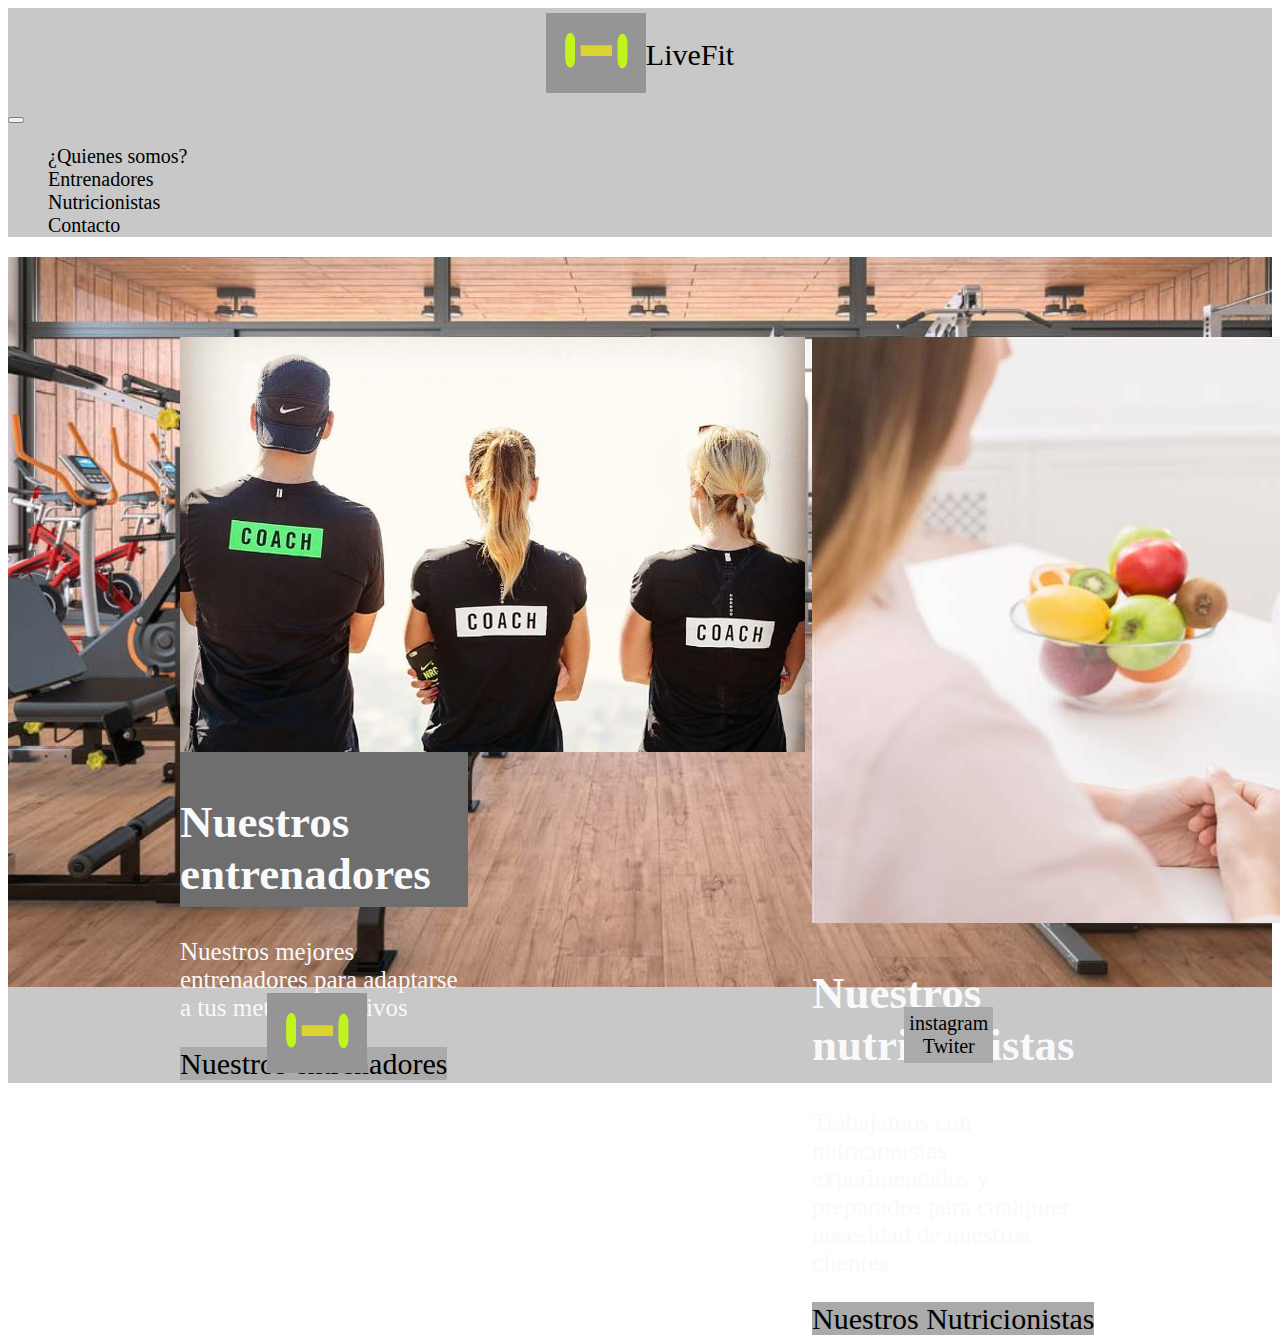
<file: index.html>
<!DOCTYPE html>
<html lang="en">
<head>
    <meta charset="UTF-8">
    <meta http-equiv="X-UA-Compatible" content="IE=edge">
    <meta name="viewport" content="width=device-width, initial-scale=1.0">
    <title>LiveFit/inicio</title>

    <link href="https://cdn.jsdelivr.net/npm/bootstrap@5.2.0/dist/css/bootstrap.min.css" rel="stylesheet" integrity="sha384-gH2yIJqKdNHPEq0n4Mqa/HGKIhSkIHeL5AyhkYV8i59U5AR6csBvApHHNl/vI1Bx" crossorigin="anonymous">
    <link rel="stylesheet" href="./css/style.css">
    <link rel="shortcut icon" href="./multimedia/logo.png">
</head>
<body>
    <header>
        <nav class="navbar navbar-expand-lg">
            <div class="container-fluid">
                <div class="name"> <a class="navbar-brand" href="index.html"><img src="./multimedia/logo.png" alt="logo" class="logo"></a> 
                    <a class="navbar-brand" href="index.html"><p class="lifefit">LiveFit</p></a>
                </div>
                    <button class="navbar-toggler" type="button" data-bs-toggle="collapse" data-bs-target="#navbarNav" aria-controls="navbarNav" aria-expanded="false" aria-label="Toggle navigation">
                        <span class="navbar-toggler-icon"></span>
                    </button>
                    <div class="collapse navbar-collapse" id="navbarNav">
                        <ul class="navbar-nav">
                            <li class="nav-item">
                            <a class="nav-link active" aria-current="page" href="./pages/quienes somos.html">¿Quienes somos?</a>
                            </li>
                            <li class="nav-item">
                            <a class="nav-link" href="./pages/entrenadores.html">Entrenadores</a>
                            </li>
                            <li class="nav-item">
                            <a class="nav-link" href="./pages/nutricionistas.html">Nutricionistas</a>
                            </li>
                            <li class="nav-item">
                            <a class="nav-link" href="./pages/contacto.html">Contacto</a>
                            </li>
                        </ul>
                    </div>
            </div>
        </nav>
    </header>

    <section class="sec-index">
        <div class="card" style="width: 18rem;">
            <img src="./multimedia/entrenadores.jpg" class="card-img-top" alt="entrenadores">
            <div class="card-body">
              <h2 class="card-title">Nuestros entrenadores</h2>
              <p class="card-text">Nuestros mejores entrenadores para adaptarse a tus metas y objetivos</p>
              <a href="./pages/entrenadores.html" class="btn">Nuestros entrenadores</a>
            </div>
        </div>
        <div class="card" style="width: 18rem;">
            <img src="./multimedia/nutricionistas.jpg" class="card-img-top" alt="nutricionistas">
            <div class="card-body">
              <h2 class="card-title">Nuestros nutricionistas</h2>
              <p class="card-text">Trabajamos con nutricionistas experimentados y preparados para cualquier necesidad de nuestros clientes</p>
              <a href="./pages/nutricionistas.html" class="btn">Nuestros Nutricionistas</a>
            </div>
        </div>
    </section>

    <footer>
        <a href="index.html"><img src="multimedia/logo.png" alt="logo LiveFit" class="logo"></a>
            <ul class="links-footer"> <!--estos links representarian las redes sociales del sitio si fuera real-->
                    <li><a href="https://instagram.com/tomas_oteizza?igshid=YmMyMTA2M2Y=">instagram</a></li>
                    <li><a href="https://twitter.com/Tomas1706?t=29rwpgE8BQyjdddoUsvLeQ&s=08">Twiter</a></li>
            </ul> 
    </footer>
    
    <script src="https://cdn.jsdelivr.net/npm/bootstrap@5.2.0/dist/js/bootstrap.bundle.min.js" integrity="sha384-A3rJD856KowSb7dwlZdYEkO39Gagi7vIsF0jrRAoQmDKKtQBHUuLZ9AsSv4jD4Xa" crossorigin="anonymous"></script>
  
</body>
</html>
</file>
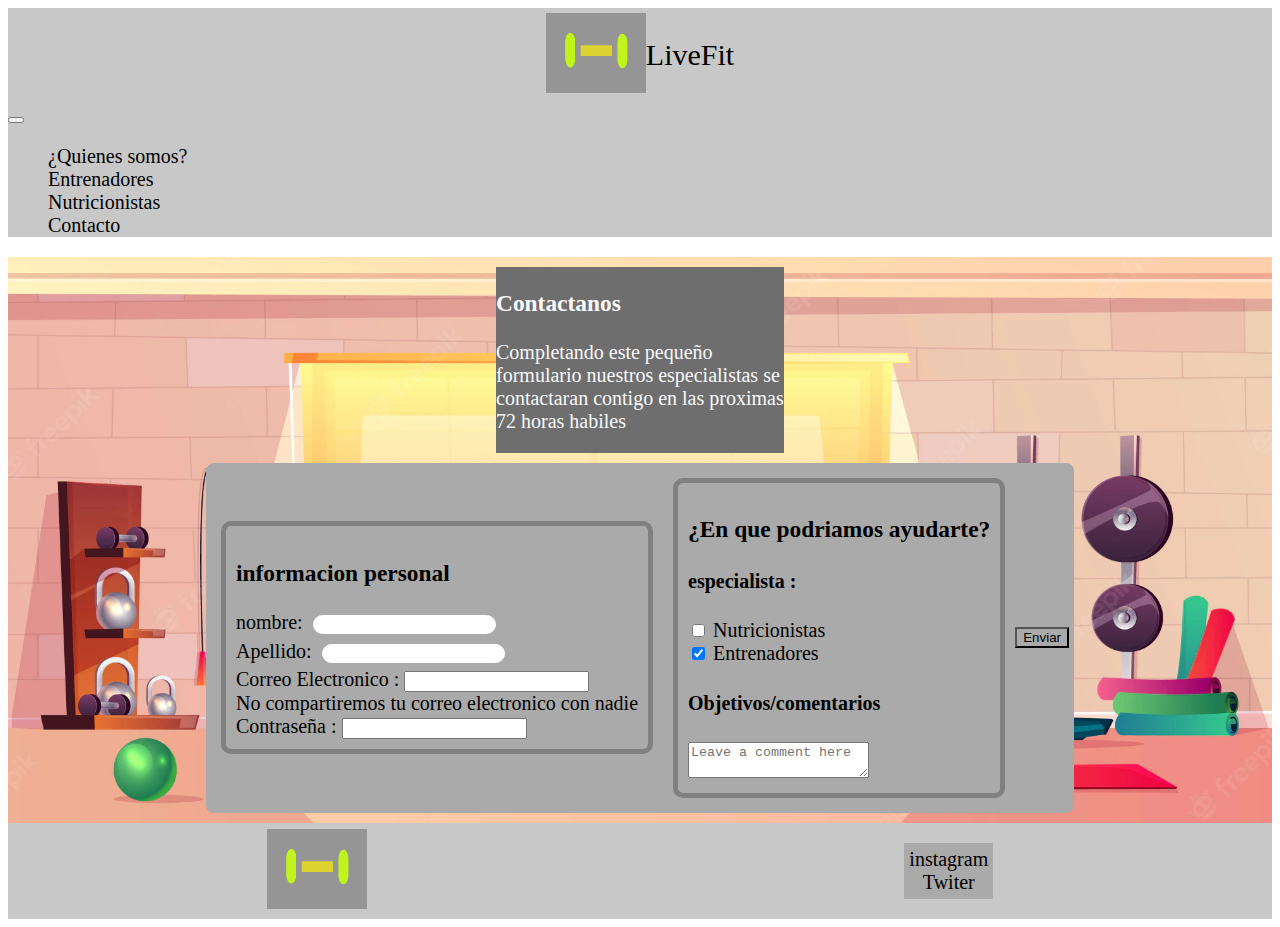
<file: pages/contacto.html>
<!DOCTYPE html>
<html lang="en">
<head>
    <meta charset="UTF-8">
    <meta http-equiv="X-UA-Compatible" content="IE=edge">
    <meta name="viewport" content="width=device-width, initial-scale=1.0">
    <title>LiveFit/Contacto</title>
    
    <link href="https://cdn.jsdelivr.net/npm/bootstrap@5.2.0/dist/css/bootstrap.min.css" rel="stylesheet" integrity="sha384-gH2yIJqKdNHPEq0n4Mqa/HGKIhSkIHeL5AyhkYV8i59U5AR6csBvApHHNl/vI1Bx" crossorigin="anonymous">
    <link rel="stylesheet" href="../css/style.css">
    <link rel="shortcut icon" href="../multimedia/logo.png">
</head>
<body>
  <header>
    <nav class="navbar navbar-expand-lg">
        <div class="container-fluid">
            <div class="name"> <a class="navbar-brand" href="../index.html"><img src="../multimedia/logo.png" alt="logo" class="logo"></a> 
                <a class="navbar-brand" href="../index.html"><p class="lifefit">LiveFit</p></a>
            </div>
                <button class="navbar-toggler" type="button" data-bs-toggle="collapse" data-bs-target="#navbarNav" aria-controls="navbarNav" aria-expanded="false" aria-label="Toggle navigation">
                    <span class="navbar-toggler-icon"></span>
                </button>
                <div class="collapse navbar-collapse" id="navbarNav">
                    <ul class="navbar-nav">
                        <li class="nav-item">
                        <a class="nav-link active" aria-current="page" href="../pages/quienes somos.html">¿Quienes somos?</a>
                        </li>
                        <li class="nav-item">
                        <a class="nav-link" href="../pages/entrenadores.html">Entrenadores</a>
                        </li>
                        <li class="nav-item">
                        <a class="nav-link" href="../pages/nutricionistas.html">Nutricionistas</a>
                        </li>
                        <li class="nav-item">
                        <a class="nav-link" href="../pages/contacto.html">Contacto</a>
                        </li>
                    </ul>
                </div>
        </div>
    </nav>
  </header>

    <section class="cont-sec">
      <div class="card" style="width: 18rem;">
        <div class="card-body">
          <h3 class="card-title">Contactanos</h3>
          <p class="card-text">Completando este pequeño formulario nuestros especialistas se contactaran contigo en las proximas 72 horas habiles</p>
        </div>
      </div>

      <form>
        <div class="inf-personal">
          <h3>informacion personal</h3>
          <div class="mb-3">
            <div>
              <label for="nombre">nombre:</label>
              <input type="text" name="nombre" class="nombre-form">
              <br>
              <label for="apellido">Apellido:</label>
              <input type="text" name="apellido" class="apellido-form">
            </div>
            <label for="exampleInputEmail1" class="form-label">Correo Electronico :</label>
            <input type="email" class="form-control" id="exampleInputEmail1"  aria-describedby="emailHelp">
            <div id="emailHelp" class="form-text">No compartiremos tu correo electronico con  nadie</div>
          </div>
          <div class="mb-3">
            <label for="exampleInputPassword1" class="form-label">Contraseña :</label>
            <input type="password" class="form-control" id="exampleInputPassword1">
          </div>
        </div> 

      <div class="ayuda">
        <h3>¿En que podriamos ayudarte?</h3>
        <h4>especialista :</h4>
        <div class="form-check">
          <input class="form-check-input" type="checkbox" value="" id="flexCheckDefault">
          <label class="form-check-label" for="flexCheckDefault">
            Nutricionistas
          </label>
        </div>
        <div class="form-check">
          <input class="form-check-input" type="checkbox" value="" id="flexCheckChecked" checked>
          <label class="form-check-label" for="flexCheckChecked">
            Entrenadores
          </label>
        </div>
        <h4>Objetivos/comentarios</h4>
        <div class="form-floating">
          <textarea class="form-control" placeholder="Leave a comment here" id="floatingTextarea"></textarea>
          <label for="floatingTextarea"></label>
        </div>
      </div>  
         
      <button type="submit" class="btn btn-secondary">Enviar</button>

      </form>
    </section>

    <footer>
        <a href="../index.html"><img src="../multimedia/logo.png" alt="logo LiveFit" class="logo"></a>
            <ul class="links-footer"> <!--estos links representarian las redes sociales del sitio si fuera real-->
                    <li><a href="https://instagram.com/tomas_oteizza?igshid=YmMyMTA2M2Y=">instagram</a></li>
                    <li><a href="https://twitter.com/Tomas1706?t=29rwpgE8BQyjdddoUsvLeQ&s=08">Twiter</a></li>
            </ul> 
    </footer>

    <script src="https://cdn.jsdelivr.net/npm/bootstrap@5.2.0/dist/js/bootstrap.bundle.min.js" integrity="sha384-A3rJD856KowSb7dwlZdYEkO39Gagi7vIsF0jrRAoQmDKKtQBHUuLZ9AsSv4jD4Xa" crossorigin="anonymous"></script>

</body>
</html>
</file>
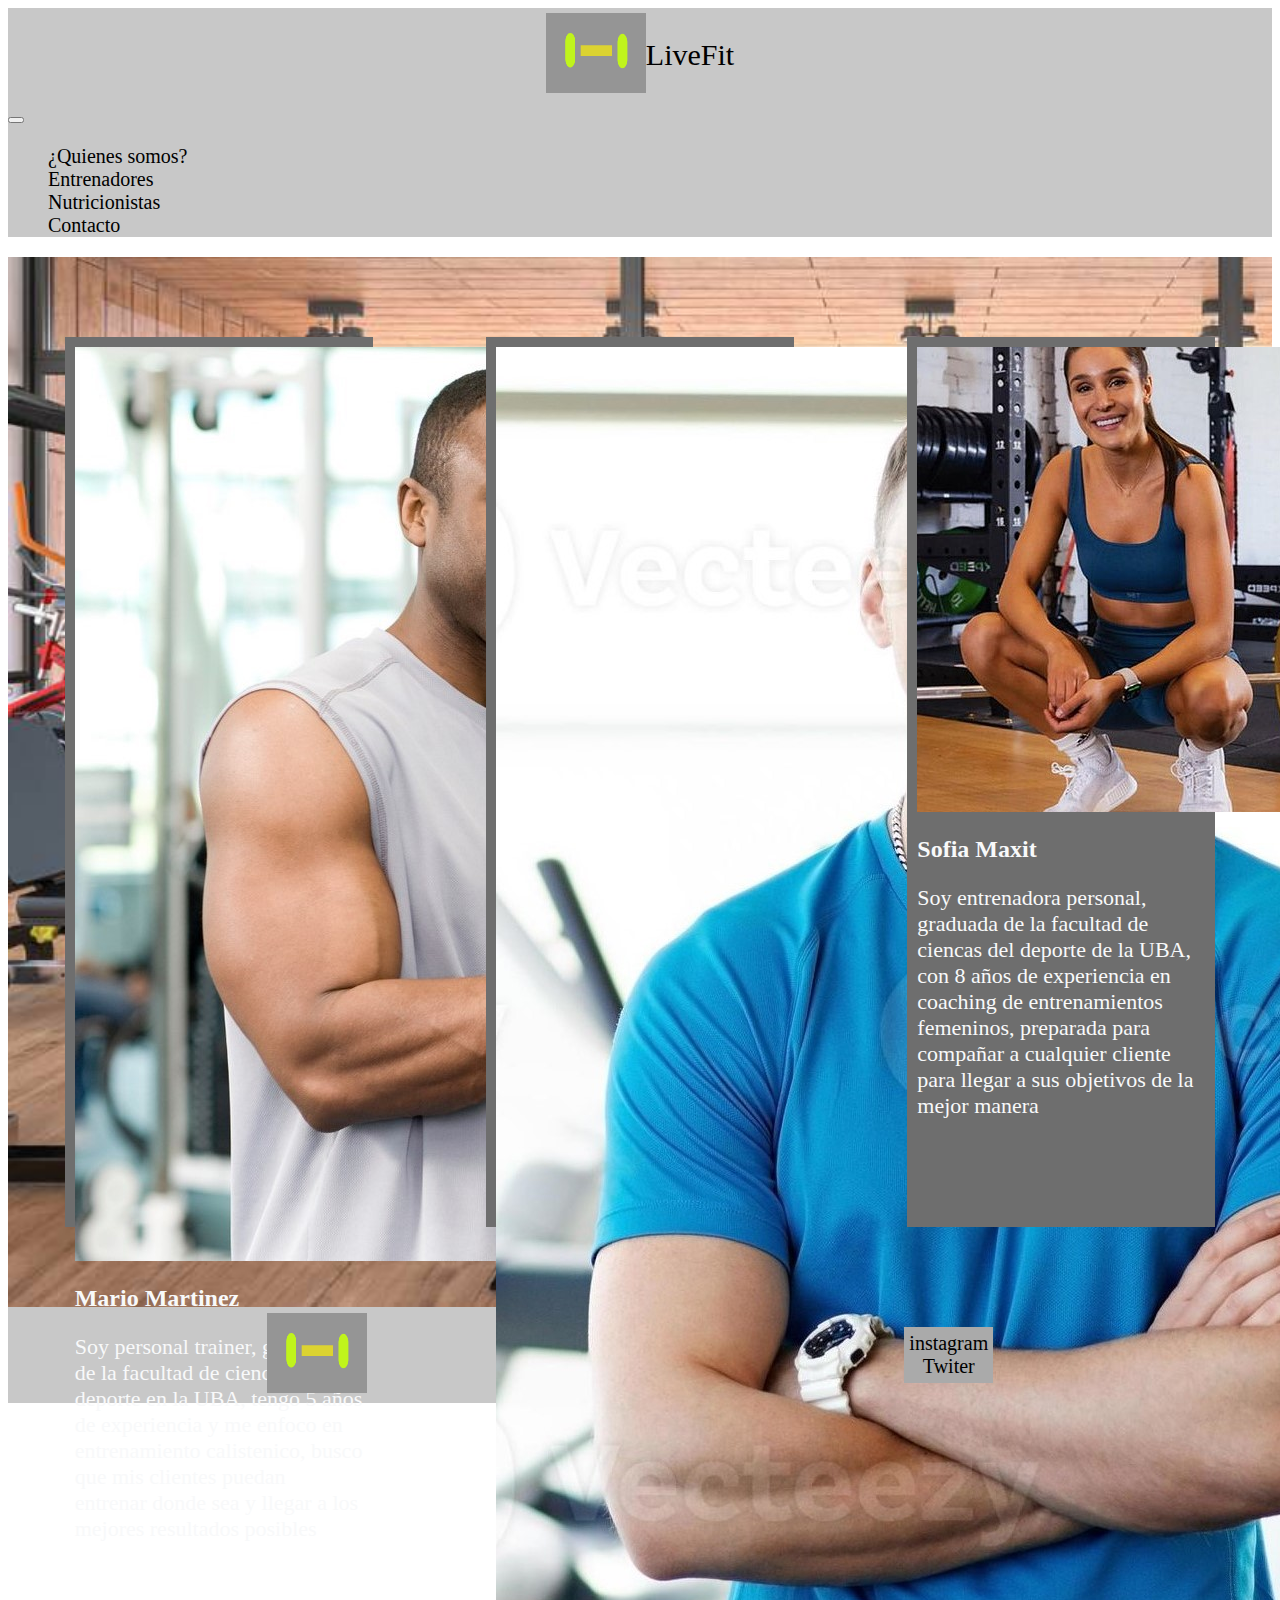
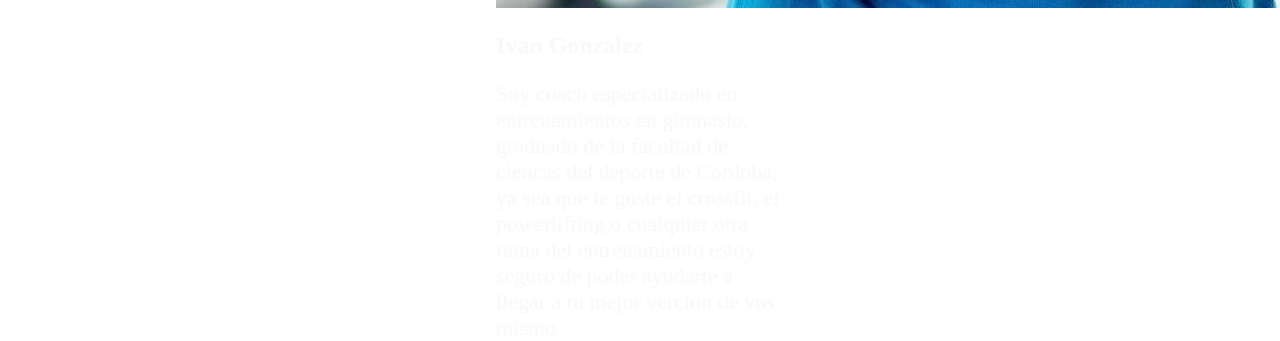
<file: pages/entrenadores.html>
<!DOCTYPE html>
<html lang="en">
<head>
    <meta charset="UTF-8">
    <meta http-equiv="X-UA-Compatible" content="IE=edge">
    <meta name="viewport" content="width=device-width, initial-scale=1.0">
    <title>LiveFit/Entrenadores</title>

    <link href="https://cdn.jsdelivr.net/npm/bootstrap@5.2.0/dist/css/bootstrap.min.css" rel="stylesheet" integrity="sha384-gH2yIJqKdNHPEq0n4Mqa/HGKIhSkIHeL5AyhkYV8i59U5AR6csBvApHHNl/vI1Bx" crossorigin="anonymous">
    <link rel="stylesheet" href="../css/style.css">
    <link rel="shortcut icon" href="../multimedia/logo.png">
</head>
<body>
  <header>
    <nav class="navbar navbar-expand-lg">
        <div class="container-fluid">
            <div class="name"> <a class="navbar-brand" href="../index.html"><img src="../multimedia/logo.png" alt="logo" class="logo"></a> 
                <a class="navbar-brand" href="../index.html"><p class="lifefit">LiveFit</p></a>
            </div>
                <button class="navbar-toggler" type="button" data-bs-toggle="collapse" data-bs-target="#navbarNav" aria-controls="navbarNav" aria-expanded="false" aria-label="Toggle navigation">
                    <span class="navbar-toggler-icon"></span>
                </button>
                <div class="collapse navbar-collapse" id="navbarNav">
                    <ul class="navbar-nav">
                        <li class="nav-item">
                        <a class="nav-link active" aria-current="page" href="../pages/quienes somos.html">¿Quienes somos?</a>
                        </li>
                        <li class="nav-item">
                        <a class="nav-link" href="../pages/entrenadores.html">Entrenadores</a>
                        </li>
                        <li class="nav-item">
                        <a class="nav-link" href="../pages/nutricionistas.html">Nutricionistas</a>
                        </li>
                        <li class="nav-item">
                        <a class="nav-link" href="../pages/contacto.html">Contacto</a>
                        </li>
                    </ul>
                </div>
        </div>
    </nav>
  </header>

    <section class="ent-sec">
      
      <div class="card" style="width: 18rem;">
        <img src="../multimedia/Entrenador 1.jpg" class="card-img-top" alt="Mario Martinez">
        <div class="card-body">
          <h2 class="card-title">Mario Martinez</h2>
          <p class="card-text">Soy personal trainer, graduado de la facultad de ciencias del deporte en la UBA, tengo 5 años de experiencia y me enfoco en entrenamiento calistenico, busco que mis clientes puedan entrenar donde sea y llegar a los mejores resultados posibles</p>
        </div>
      </div>

      <div class="card" style="width: 18rem;">
        <img src="../multimedia/Entrenador 2.jpg" class="card-img-top" alt="Ivan Gonzalez">
        <div class="card-body">
          <h2 class="card-title">Ivan Gonzalez</h2>
          <p class="card-text">Soy coach especializado en entrenamientos en gimnasio, graduado de la facultad de ciencas del deporte de Cordoba, ya sea que te guste el crossfit, el powerlifting o cualquier otra rama del entrenamiento estoy seguro de poder ayudarte a llegar a tu mejor vercion de vos mismo</p>
        </div>
      </div>

      <div class="card" style="width: 18rem;">
        <img src="../multimedia/Entrenadora 3.jpg" class="card-img-top" alt="Sofia Maxit">
        <div class="card-body">
          <h2 class="card-title">Sofia Maxit</h2>
          <p class="card-text">Soy entrenadora personal, graduada de la facultad de ciencas del deporte de la UBA, con 8 años de experiencia en coaching de entrenamientos femeninos, preparada para compañar a cualquier cliente para llegar a sus objetivos de la mejor manera</p>
        </div>
      </div>

    </section>

    <footer>
        <a href="../index.html"><img src="../multimedia/logo.png" alt="logo LiveFit" class="logo"></a>
            <ul class="links-footer"> <!--estos links representarian las redes sociales del sitio si fuera real-->
                    <li><a href="https://instagram.com/tomas_oteizza?igshid=YmMyMTA2M2Y=">instagram</a></li>
                    <li><a href="https://twitter.com/Tomas1706?t=29rwpgE8BQyjdddoUsvLeQ&s=08">Twiter</a></li>
            </ul> 
    </footer>

    <script src="https://cdn.jsdelivr.net/npm/bootstrap@5.2.0/dist/js/bootstrap.bundle.min.js" integrity="sha384-A3rJD856KowSb7dwlZdYEkO39Gagi7vIsF0jrRAoQmDKKtQBHUuLZ9AsSv4jD4Xa" crossorigin="anonymous"></script>

</body>
</html>
</file>
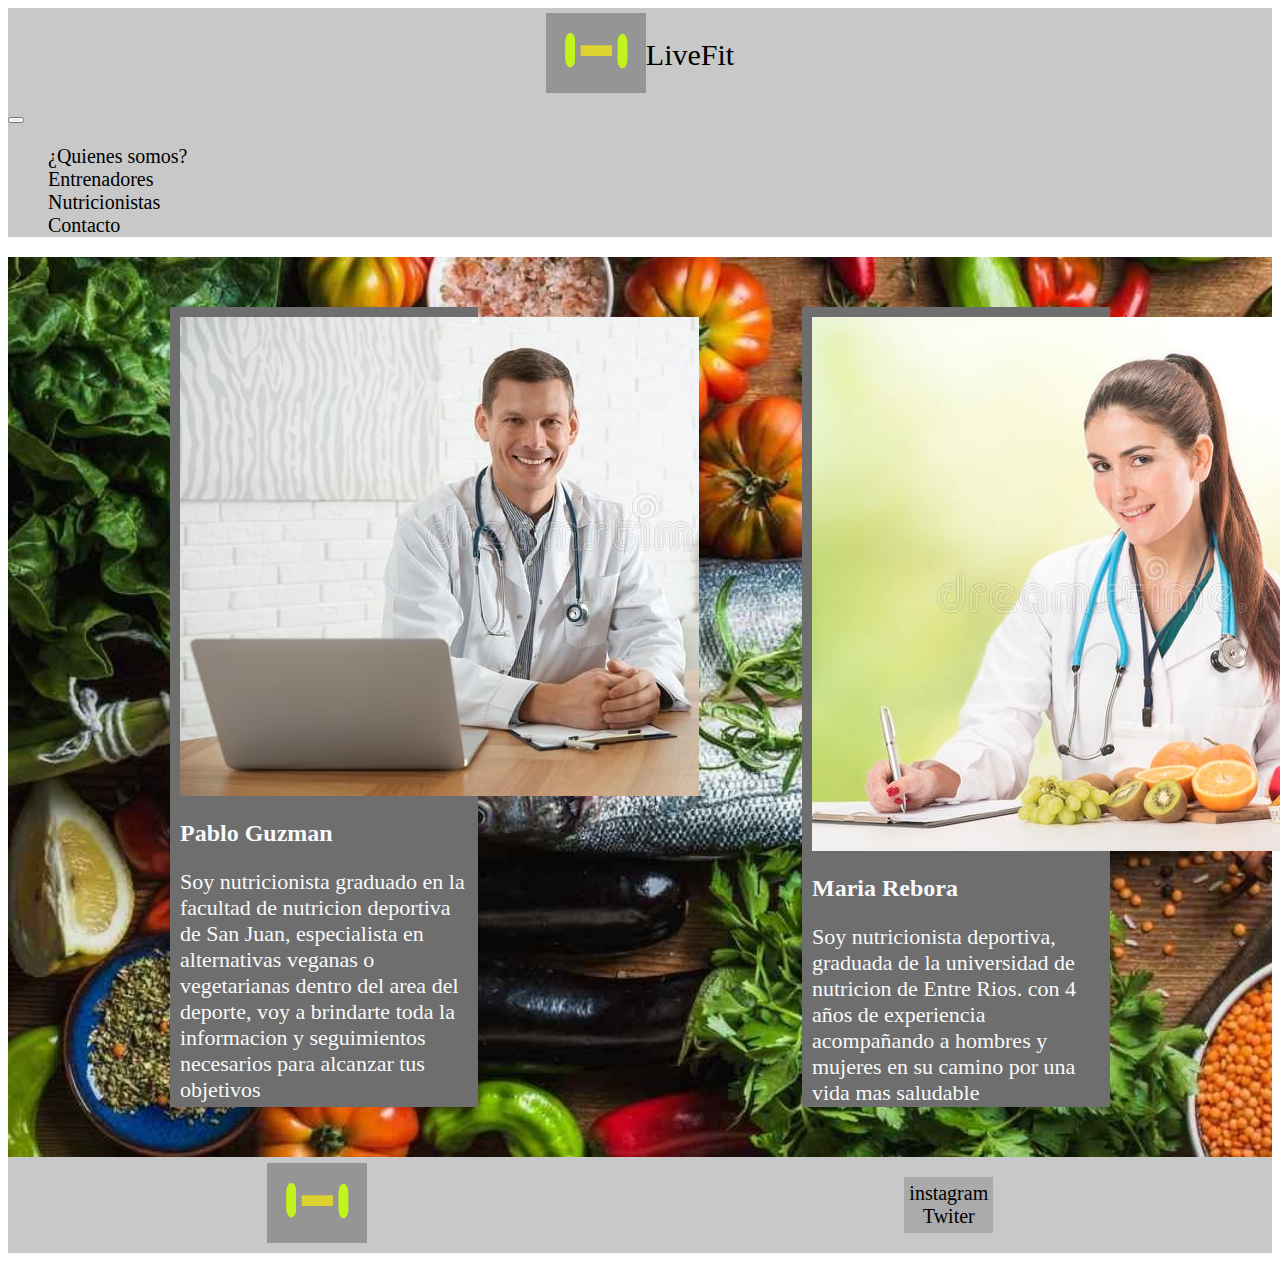
<file: pages/nutricionistas.html>
<!DOCTYPE html>
<html lang="en">
<head>
    <meta charset="UTF-8">
    <meta http-equiv="X-UA-Compatible" content="IE=edge">
    <meta name="viewport" content="width=device-width, initial-scale=1.0">
    <title>LiveFit/Nutricionistas</title>
    
    <link href="https://cdn.jsdelivr.net/npm/bootstrap@5.2.0/dist/css/bootstrap.min.css" rel="stylesheet" integrity="sha384-gH2yIJqKdNHPEq0n4Mqa/HGKIhSkIHeL5AyhkYV8i59U5AR6csBvApHHNl/vI1Bx" crossorigin="anonymous">
    <link rel="stylesheet" href="../css/style.css">
    <link rel="shortcut icon" href="../multimedia/logo.png">
</head>
<body>
  <header>
    <nav class="navbar navbar-expand-lg">
        <div class="container-fluid">
            <div class="name"> <a class="navbar-brand" href="../index.html"><img src="../multimedia/logo.png" alt="logo" class="logo"></a> 
                <a class="navbar-brand" href="../index.html"><p class="lifefit">LiveFit</p></a>
            </div>
                <button class="navbar-toggler" type="button" data-bs-toggle="collapse" data-bs-target="#navbarNav" aria-controls="navbarNav" aria-expanded="false" aria-label="Toggle navigation">
                    <span class="navbar-toggler-icon"></span>
                </button>
                <div class="collapse navbar-collapse" id="navbarNav">
                    <ul class="navbar-nav">
                        <li class="nav-item">
                        <a class="nav-link active" aria-current="page" href="../pages/quienes somos.html">¿Quienes somos?</a>
                        </li>
                        <li class="nav-item">
                        <a class="nav-link" href="../pages/entrenadores.html">Entrenadores</a>
                        </li>
                        <li class="nav-item">
                        <a class="nav-link" href="../pages/nutricionistas.html">Nutricionistas</a>
                        </li>
                        <li class="nav-item">
                        <a class="nav-link" href="../pages/contacto.html">Contacto</a>
                        </li>
                    </ul>
                </div>
        </div>
    </nav>
  </header>

  <section class="nut-sec">

    <div class="card" style="width: 18rem;">
      <img src="../multimedia/Nutricionista 1.jpg" class="card-img-top" alt="Pablo Guzman">
      <div class="card-body">
        <h2 class="card-title">Pablo Guzman</h2>
        <p class="card-text">Soy nutricionista graduado en la facultad de nutricion deportiva de San Juan, especialista en alternativas veganas o vegetarianas dentro del area del deporte, voy a brindarte toda la informacion y seguimientos necesarios para alcanzar tus objetivos</p>
      </div>
    </div>

    <div class="card" style="width: 18rem;">
      <img src="../multimedia/Nutricionista 2.jpg" class="card-img-top" alt="Maria Rebora">
      <div class="card-body">
        <h2 class="card-title">Maria Rebora</h2>
        <p class="card-text">Soy nutricionista deportiva, graduada de la universidad de nutricion de Entre Rios. con 4 años de experiencia acompañando a hombres y mujeres en su camino por una vida mas saludable</p>
      </div>
    </div>

  </section>

  <footer>
      <a href="../index.html"><img src="../multimedia/logo.png" alt="logo LiveFit" class="logo"></a>
        <ul class="links-footer"> <!--estos links representarian las redes sociales del sitio si fuera real-->
            <li><a href="https://instagram.com/tomas_oteizza?igshid=YmMyMTA2M2Y=">instagram</a></li>
            <li><a href="https://twitter.com/Tomas1706?t=29rwpgE8BQyjdddoUsvLeQ&s=08">Twiter</a></li>
        </ul> 
  </footer>

  <script src="https://cdn.jsdelivr.net/npm/bootstrap@5.2.0/dist/js/bootstrap.bundle.min.js" integrity="sha384-A3rJD856KowSb7dwlZdYEkO39Gagi7vIsF0jrRAoQmDKKtQBHUuLZ9AsSv4jD4Xa" crossorigin="anonymous"></script>

</body>
</html>
</file>
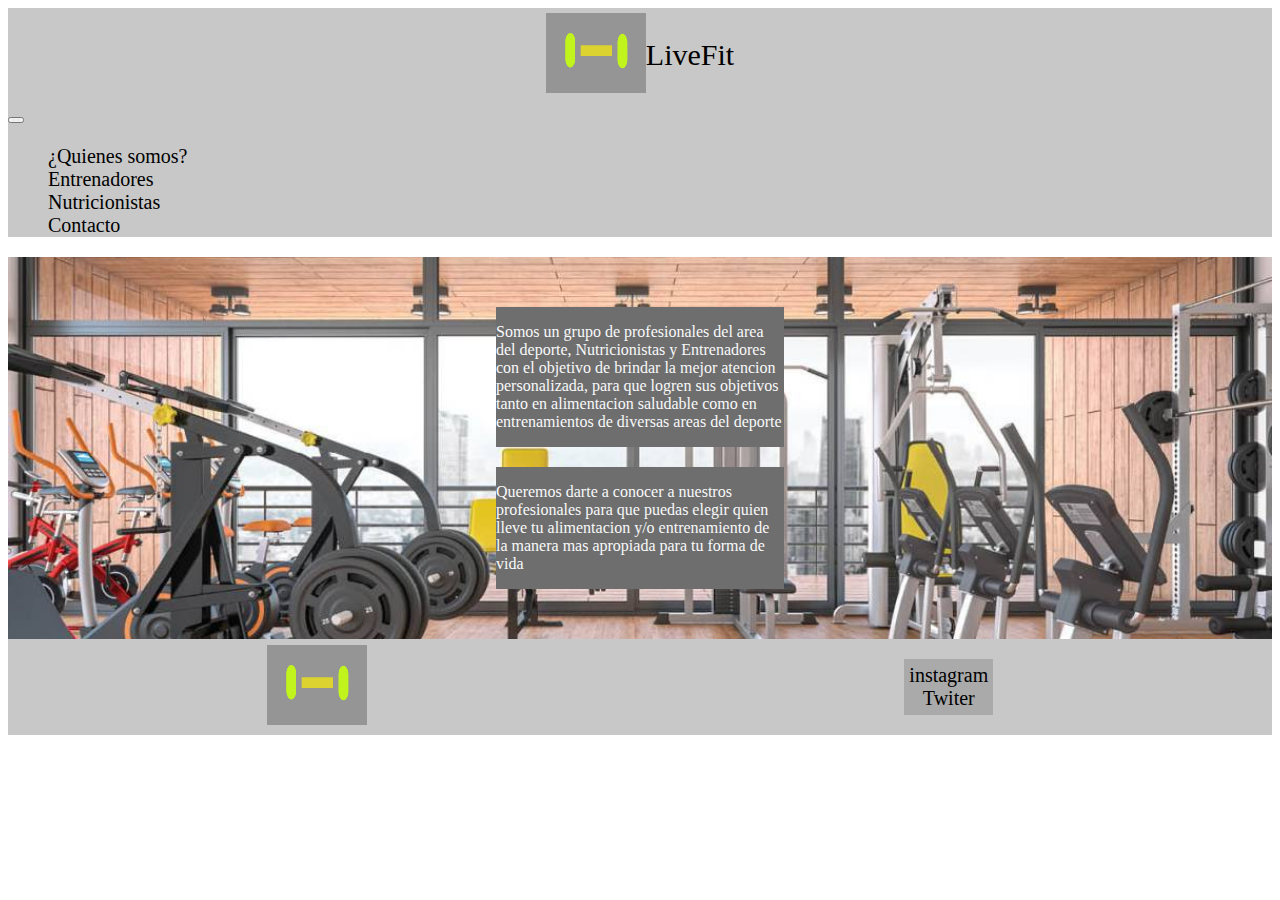
<file: pages/quienes somos.html>
<!DOCTYPE html>
<html lang="en">
<head>
    <meta charset="UTF-8">
    <meta http-equiv="X-UA-Compatible" content="IE=edge">
    <meta name="viewport" content="width=device-width, initial-scale=1.0">
    <title>LiveFit/¿Quienes somos?</title>
    
    <link href="https://cdn.jsdelivr.net/npm/bootstrap@5.2.0/dist/css/bootstrap.min.css" rel="stylesheet" integrity="sha384-gH2yIJqKdNHPEq0n4Mqa/HGKIhSkIHeL5AyhkYV8i59U5AR6csBvApHHNl/vI1Bx" crossorigin="anonymous">
    <link rel="stylesheet" href="../css/style.css">
    <link rel="shortcut icon" href="../multimedia/logo.png">
</head>
<body>
  <header>
    <nav class="navbar navbar-expand-lg">
        <div class="container-fluid">
            <div class="name"> <a class="navbar-brand" href="../index.html"><img src="../multimedia/logo.png" alt="logo" class="logo"></a> 
                <a class="navbar-brand" href="../index.html"><p class="lifefit">LiveFit</p></a>
            </div>
                <button class="navbar-toggler" type="button" data-bs-toggle="collapse" data-bs-target="#navbarNav" aria-controls="navbarNav" aria-expanded="false" aria-label="Toggle navigation">
                    <span class="navbar-toggler-icon"></span>
                </button>
                <div class="collapse navbar-collapse" id="navbarNav">
                    <ul class="navbar-nav">
                        <li class="nav-item">
                        <a class="nav-link active" aria-current="page" href="../pages/quienes somos.html">¿Quienes somos?</a>
                        </li>
                        <li class="nav-item">
                        <a class="nav-link" href="../pages/entrenadores.html">Entrenadores</a>
                        </li>
                        <li class="nav-item">
                        <a class="nav-link" href="../pages/nutricionistas.html">Nutricionistas</a>
                        </li>
                        <li class="nav-item">
                        <a class="nav-link" href="../pages/contacto.html">Contacto</a>
                        </li>
                    </ul>
                </div>
        </div>
    </nav>
  </header>

  <section class="sec-qs">
    <img src="../multimedia/gym_2.jpg" alt="gimnasio" class="qs-img">

    <div class="card-qs">
      <div class="card" style="width: 18rem;">
        <div class="card-body">
          <p class="card-text">Somos un grupo de profesionales del area del deporte, Nutricionistas y Entrenadores con el objetivo de brindar la mejor atencion personalizada, para que logren sus objetivos tanto en alimentacion saludable como en entrenamientos de diversas areas del deporte</p>
        </div>
      </div>

      <div class="card" style="width: 18rem;">
        <div class="card-body">
          <p class="card-text">Queremos darte a conocer a nuestros profesionales para que puedas elegir quien lleve tu alimentacion y/o entrenamiento de la manera mas apropiada para tu forma de vida</p>
        </div>
      </div>
    </div>
  </section>

  <footer>
    <a href="../index.html"><img src="../multimedia/logo.png" alt="logo LiveFit" class="logo"></a>
    <ul class="links-footer"> <!--estos links representarian las redes sociales del sitio si fuera real-->
      <li><a href="https://instagram.com/tomas_oteizza?igshid=YmMyMTA2M2Y=">instagram</a></li>
      <li><a href="https://twitter.com/Tomas1706?t=29rwpgE8BQyjdddoUsvLeQ&s=08">Twiter</a></li>
    </ul> 
  </footer>

  <script src="https://cdn.jsdelivr.net/npm/bootstrap@5.2.0/dist/js/bootstrap.bundle.min.js" integrity="sha384-A3rJD856KowSb7dwlZdYEkO39Gagi7vIsF0jrRAoQmDKKtQBHUuLZ9AsSv4jD4Xa" crossorigin="anonymous"></script>

</body>
</html>
</file>
<file: css/style.css>
li {
  list-style: none;
}

a {
  text-decoration: none;
  color: black;
}

.logo {
  width: 80px;
  height: 60px;
}

.name {
  display: flex;
  flex-direction: row;
  justify-content: center;
  align-items: center;
}

.navbar {
  background-color: rgb(200, 200, 200);
}
.navbar a:hover {
  text-decoration: underline;
  font-size: 25px;
  background-color: rgb(240, 240, 240);
  border: solid 4px rgb(240, 240, 240);
  border-radius: 5px;
}

section {
  display: flex;
  flex-direction: column;
  justify-content: space-around;
  align-items: center;
  background-color: rgb(230, 230, 230);
  background: linear-gradient(to bottom, gray, rgb(210, 210, 210));
}

.btn {
  background-color: rgb(170, 170, 170);
}

.card {
  margin: 10px;
  background-color: rgb(110, 110, 110);
}
.card .card-body {
  color: #F8F9FA;
}

footer {
  background-color: rgb(200, 200, 200);
  display: flex;
  flex-direction: row;
  justify-content: space-around;
  align-items: center;
}
footer .links-footer {
  font-size: 20px;
  background-color: rgb(170, 170, 170);
  display: flex;
  flex-direction: column;
  justify-content: center;
  align-items: center;
  margin: 20px;
  padding: 5px;
}

.qs-img {
  width: 100;
  height: 200px;
  margin: 10px;
}

.inf-personal, .ayuda {
  border: solid 5px gray;
  border-radius: 10px;
  padding: 10px;
  margin: 10px;
}

.nombre-form, .apellido-form {
  border: solid 1px white;
  border-radius: 10px;
  margin: 5px;
}

@media screen and (min-width: 720px) {
  .logo {
    width: 100px;
    height: 80px;
  }
  .lifefit {
    font-size: 40px;
  }
  .sec-index {
    display: flex;
    flex-direction: row;
    justify-content: space-around;
    align-items: center;
  }
  .qs-img {
    width: 150;
    height: 250px;
    margin: 10px;
  }
  .card-qs {
    display: flex;
    flex-direction: row;
    justify-content: space-around;
  }
  .ent-sec, .nut-sec {
    display: flex;
    flex-direction: row;
    justify-content: space-around;
    align-items: start;
  }
  form {
    display: flex;
    flex-direction: row;
    justify-content: space-around;
    align-items: end;
  }
}
@media screen and (min-width: 1100px) {
  .lifefit {
    font-size: 30px;
  }
  nav {
    font-size: 20px;
  }
  .card:hover {
    transform: scale(1.04);
  }
  .sec-index {
    background-image: url(../multimedia/gym_2.jpg);
    background-repeat: no-repeat;
    background-size: cover;
  }
  .sec-index .card {
    margin-top: 80px;
    margin-bottom: 80px;
    height: 570px;
    font-size: 30px;
  }
  .sec-index .card .card-text {
    font-size: 25px;
  }
  .sec-qs {
    background-image: url(../multimedia/gym_2.jpg);
    background-repeat: no-repeat;
    background-size: cover;
  }
  .sec-qs .qs-img {
    display: none;
  }
  .sec-qs .card-qs {
    display: flex;
    flex-direction: column;
    justify-content: space-evenly;
    align-items: center;
    margin-top: 40px;
    margin-bottom: 40px;
  }
  .ent-sec {
    background-image: url(../multimedia/gym_2.jpg);
    background-repeat: no-repeat;
    background-size: cover;
  }
  .ent-sec .card {
    margin-top: 80px;
    margin-bottom: 80px;
    height: 870px;
    padding: 10px;
  }
  .ent-sec .card .card-text {
    font-size: 22px;
  }
  .nut-sec {
    background-image: url(../multimedia/alimentacion.jpg);
    background-repeat: no-repeat;
    background-size: cover;
  }
  .nut-sec .card {
    margin-top: 50px;
    margin-bottom: 50px;
    height: 780px;
    padding: 10px;
  }
  .nut-sec .card .card-text {
    font-size: 22px;
  }
  .cont-sec {
    background-image: url(../multimedia/bk_contacto.jpg);
    background-repeat: no-repeat;
    background-size: cover;
  }
  .cont-sec .card {
    font-size: 20px;
  }
  form {
    display: flex;
    flex-direction: row;
    justify-content: space-around;
    align-items: center;
    font-size: 20px;
    background-color: #AAAAAA;
    border: solid 5px #AAAAAA;
    border-radius: 8px;
    margin-bottom: 10px;
  }
}/*# sourceMappingURL=style.css.map */
</file>
